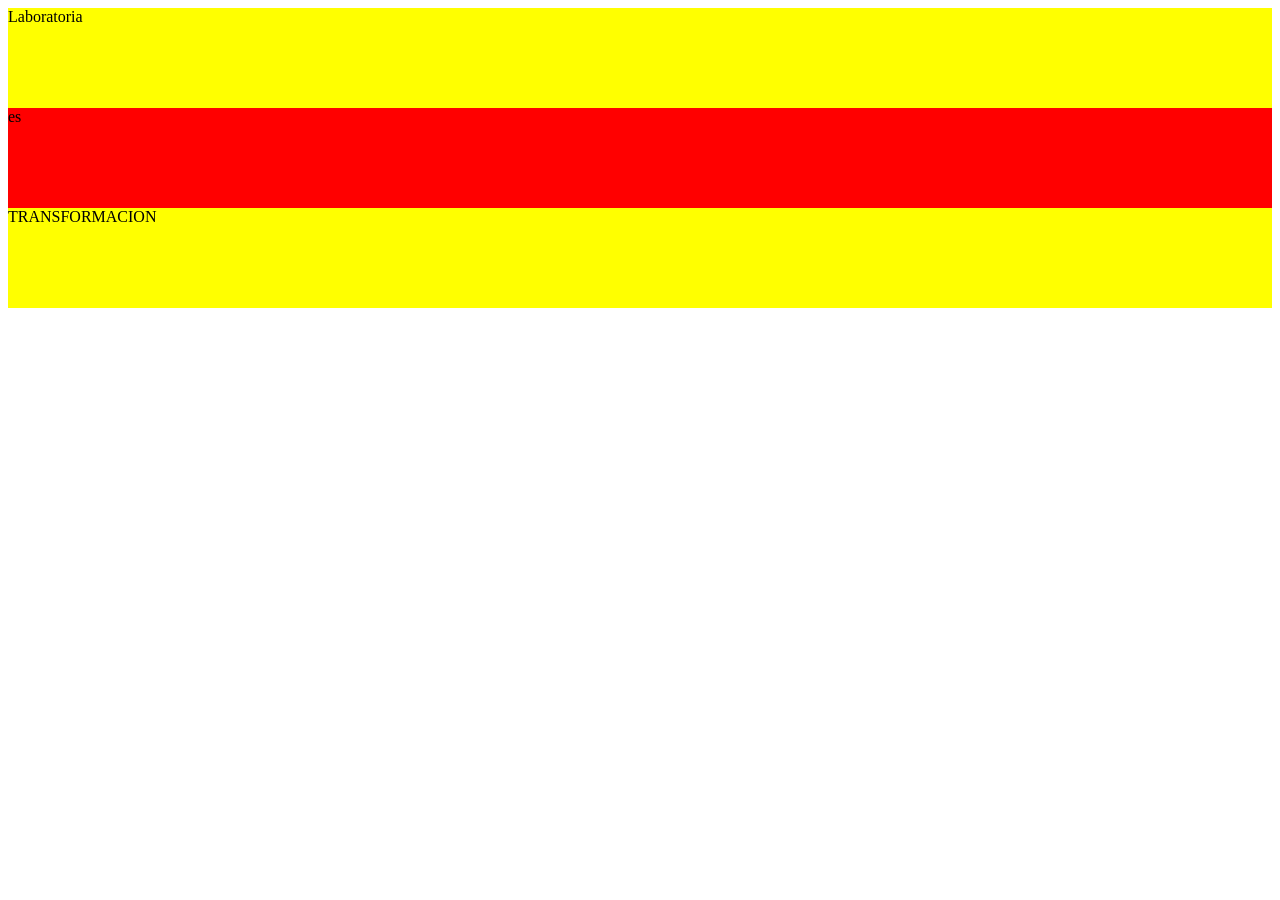
<file: parte1/index.html>
<!DOCTYPE html>
<html>
	<head>
		<meta charset="utf-8">
		<link rel="stylesheet" type="text/css" href="css/main.css">
		<title>Conociendo HTML</title>
	</head>
	<body>
		<div>
			<p class="yellow">Laboratoria</p>
			<p class="red">es</p>
			<p class="yellow">TRANSFORMACION</p>
		</div>
	</body>
</html>
</file>
<file: parte1/css/main.css>
div p{
	margin: 0px;
	width: 100%;
	height: 100px;
}
.yellow {
	background: yellow;
}
.red {
	background: red;
}
</file>
